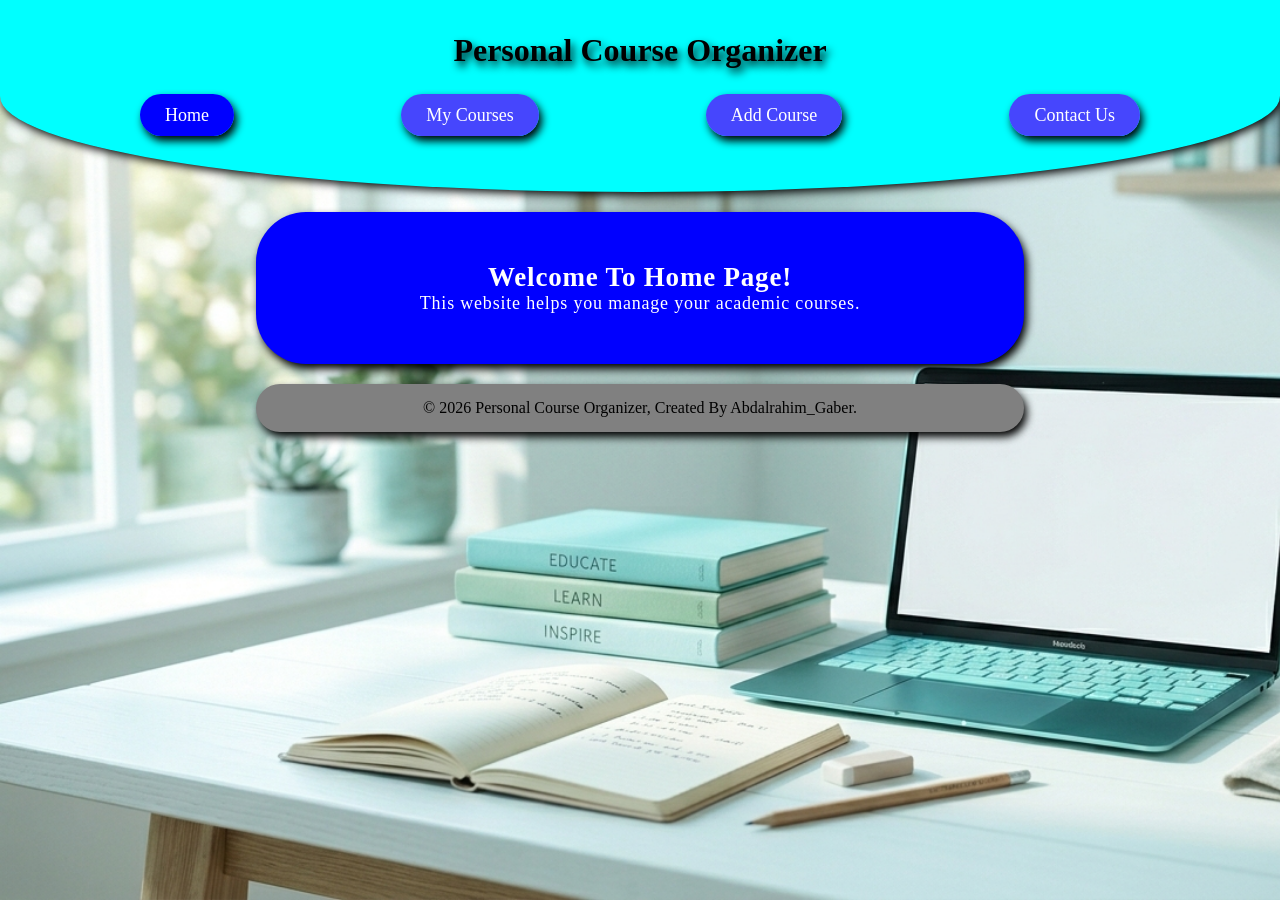
<file: index.html>
<!DOCTYPE html>
<html>

<head>
    <meta charset="UFT-8" />
    <title>Course_Organizer_Home</title>
    <meta name="Description" content="This Is Educational Website For Courses" />
    <link rel="stylesheet" type="text/css" href="style.css">
    <meta name="viewport" content="width=device-width, initial-scale=1.0">
</head>

<body>
    <header>
        <h1>Personal Course Organizer</h1>
        <nav>
            <ul>
                <li><a href="index.html" class="active">Home</a></li>
                <li><a href="courses.html">My Courses</a></li>
                <li><a href="add.html">Add Course</a></li>
                <li><a href="contact.html">Contact Us</a></li>
            </ul>
        </nav>
    </header>
    <main>
        <section class="home">
            <h2>Welcome To Home Page!</h2>
            <p>This website helps you manage your academic courses.</p>
        </section>
    </main>
    <footer>
        <p>&copy; 2026 Personal Course Organizer, Created By Abdalrahim_Gaber.</p>
    </footer>

</body>


</html>
</file>
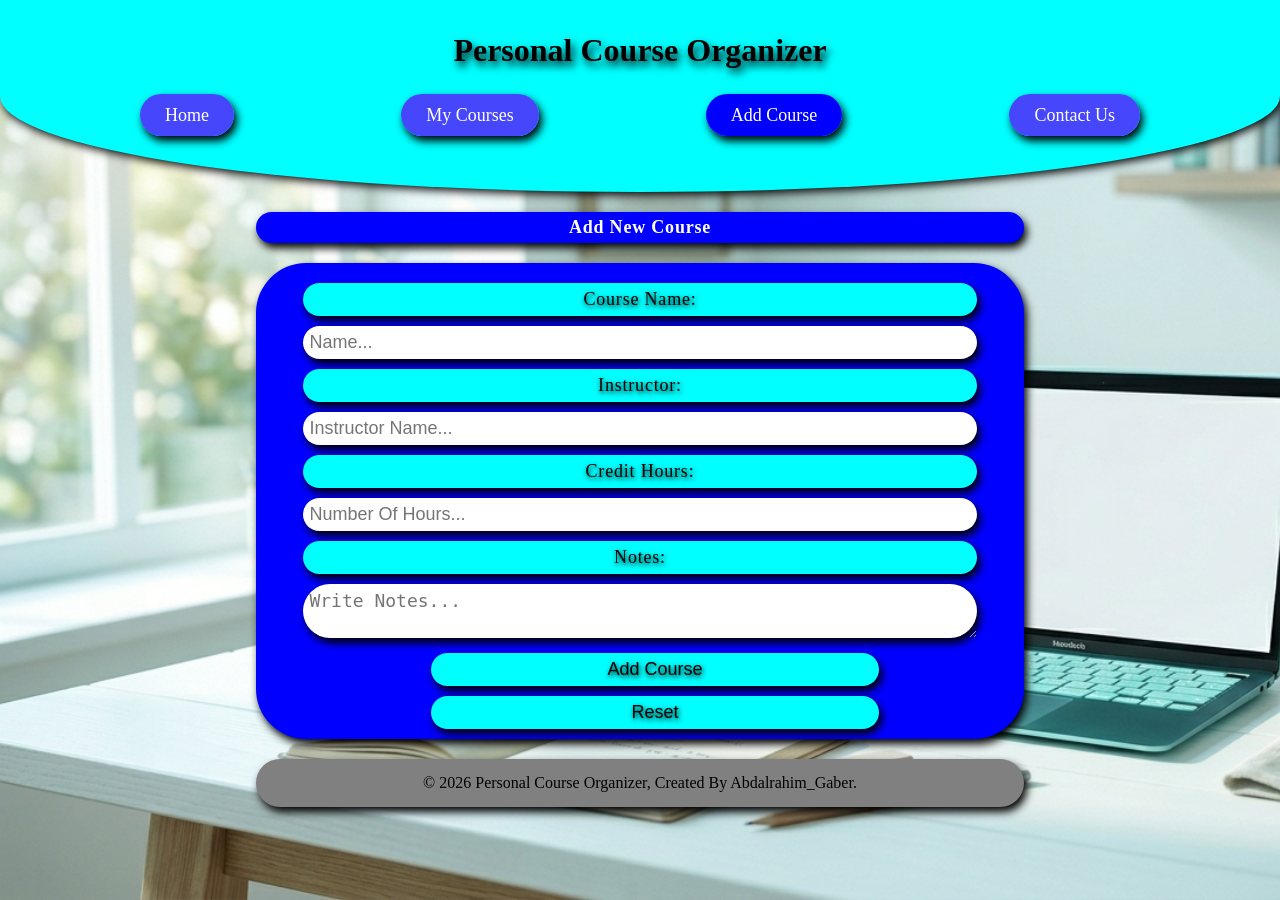
<file: add.html>
<!DOCTYPE html>
<html>

<head>
    <title>Course_Organizer_Add</title>
    <meta name="Description" content="This Is Educational Website For Courses" />
    <link rel="stylesheet" href="style.css" />
    <meta name="viewport" content="width=device-width, initial-scale=1.0">
</head>
</head>

<body>
    <header>
        <h1>Personal Course Organizer</h1>
        <nav>
            <ul>
                <li><a href="index.html">Home</a></li>
                <li><a href="courses.html">My Courses</a></li>
                <li><a href="add.html" class="active">Add Course</a></li>
                <li><a href="contact.html">Contact Us</a></li>
            </ul>
        </nav>
    </header>
    <main>
        <section>
            <h2 class="ha">Add New Course</h2>
            <form>
                <label for="name">Course Name:</label>
                <input type="text" id="name" name="course_name" placeholder="Name..." required>
                <br>
                <label for="ins">Instructor:</label>
                <input type="text" id="ins" name="instructor" placeholder="Instructor Name..." required>
                <br>
                <label for="hours">Credit Hours:</label>
                <input type="number" id="hours" name="hours" placeholder="Number Of Hours..." required>
                <br>
                <label for="notes">Notes:</label>
                <textarea id="notes" name="notes" placeholder="Write Notes..."></textarea>
                <br>
                <input class="botton" style="border:none;" type="submit" value="Add Course"></input>
                <input class="botton" style="border:none;" type="reset" value="Reset"></input>
            </form>
        </section>
    </main>
     <footer>
        <p>&copy; 2026 Personal Course Organizer, Created By Abdalrahim_Gaber.</p>
    </footer>
</body>

</html>
</file>
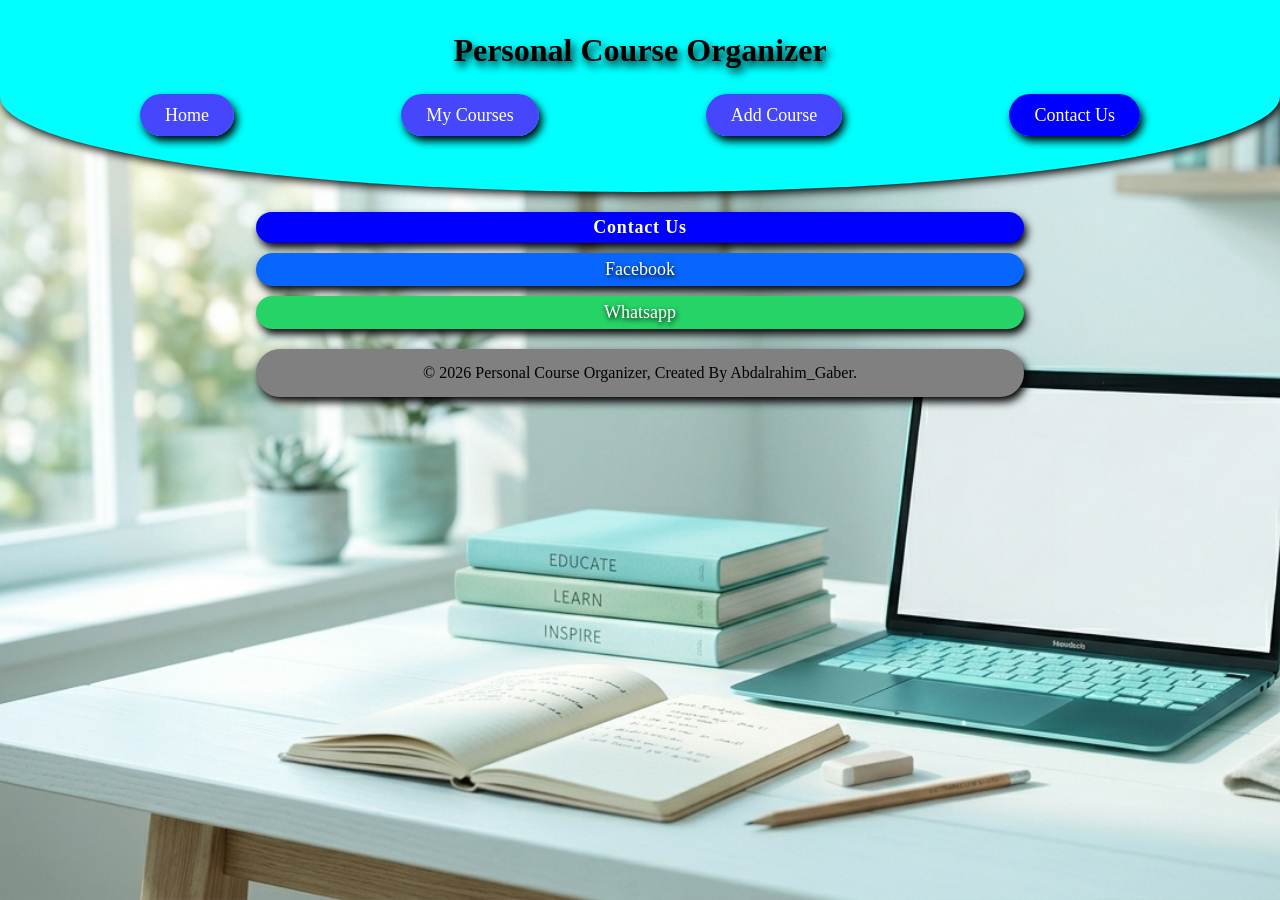
<file: contact.html>
<!DOCTYPE html>
<html>

<head>
    <title>Course_Organizer_Contact</title>
    <meta name="Description" content="This Is Educational Website For Courses" />
    <link rel="stylesheet" href="style.css" />
    <meta name="viewport" content="width=device-width, initial-scale=1.0">
</head>
</head>

<body>
    <header>
        <h1>Personal Course Organizer</h1>
        <nav>
            <ul>
                <li><a href="index.html">Home</a></li>
                <li><a href="courses.html">My Courses</a></li>
                <li><a href="add.html">Add Course</a></li>
                <li><a href="contact.html" class="active">Contact Us</a></li>
            </ul>
        </nav>
    </header>
    <main>
        <section>
            <h2 class="hcu">Contact Us</h2>
            <a class="facebook" href="https://www.facebook.com/hema.algamely" target="_blank">Facebook</a>
            <a class="Whatsapp" href="https://wa.me/qr/NUDG6FNJ23L4H1" target="_blank">Whatsapp</a>
        </section>
    </main>
     <footer>
        <p>&copy; 2026 Personal Course Organizer, Created By Abdalrahim_Gaber.</p>
    </footer>
</body>

</html>
</file>
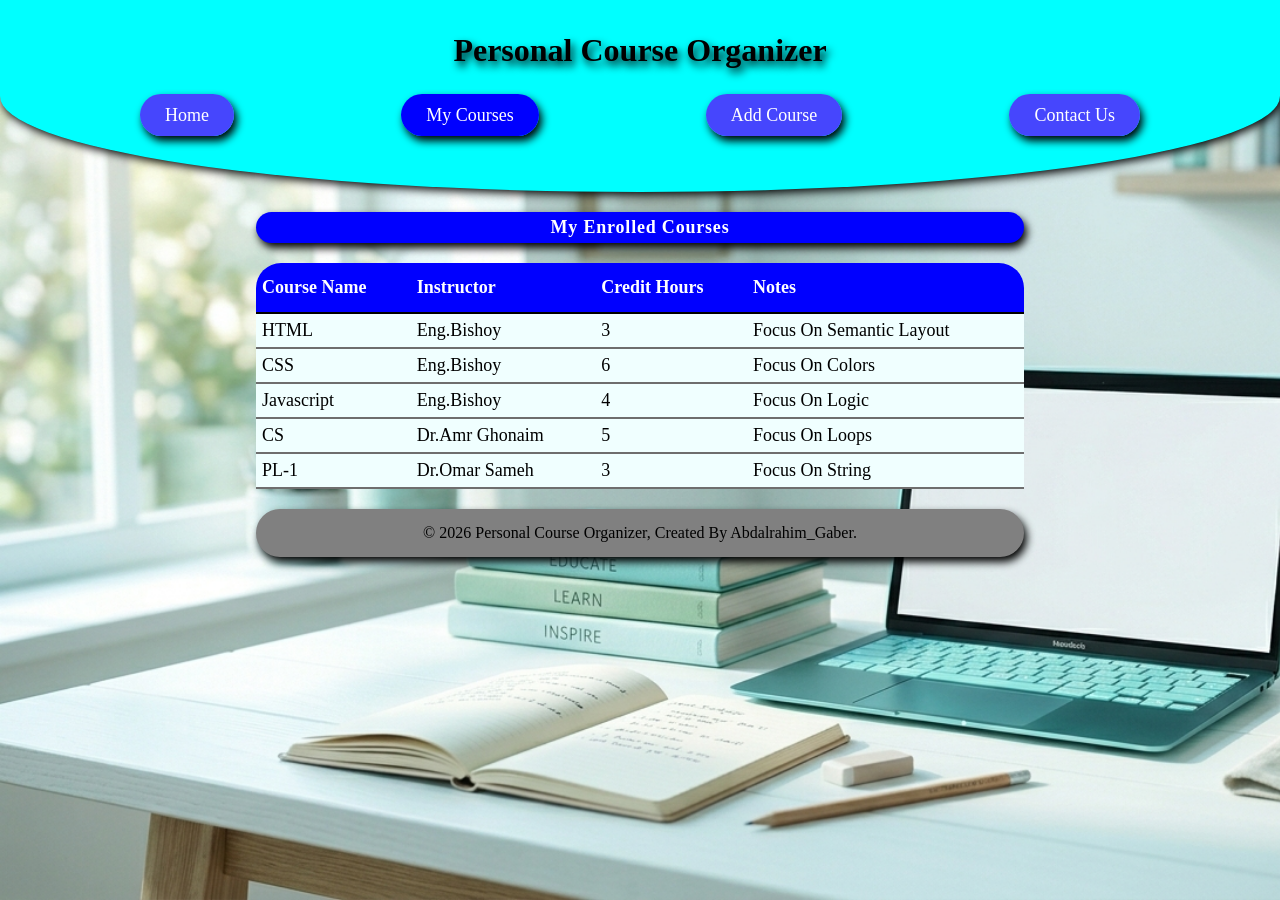
<file: courses.html>
<!DOCTYPE html>
<html>

<head>
    <title>Course_Organizer_Courses</title>
    <meta name="Description" content="This Is Educational Website For Courses" />
    <link rel="stylesheet" href="style.css" />
    <meta name="viewport" content="width=device-width, initial-scale=1.0">
</head>
</head>

<body>
    <header>
        <h1>Personal Course Organizer</h1>
        <nav>
            <ul>
                <li><a href="index.html">Home</a></li>
                <li><a href="courses.html" class="active">My Courses</a></li>
                <li><a href="add.html">Add Course</a></li>
                <li><a href="contact.html">Contact Us</a></li>
            </ul>
        </nav>
    </header>
    <main>
        <section>
            <h2 class="hc">My Enrolled Courses</h2>
            <table>
                <thead>
                    <tr style=" border-bottom: 2px black solid;">
                        <th class="tlr">Course Name</th>
                        <th>Instructor</th>
                        <th>Credit Hours</th>
                        <th class="trr">Notes</th>
                    </tr>
                </thead>
                <tbody>
                    <tr>
                        <td>HTML</td>
                        <td>Eng.Bishoy</td>
                        <td>3</td>
                        <td>Focus On Semantic Layout</td>
                    </tr>
                    <tr>
                        <td>CSS</td>
                        <td>Eng.Bishoy</td>
                        <td>6</td>
                        <td>Focus On Colors</td>
                    </tr>
                    <tr>
                        <td>Javascript</td>
                        <td>Eng.Bishoy</td>
                        <td>4</td>
                        <td>Focus On Logic</td>
                    </tr>
                    <tr>
                        <td>CS</td>
                        <td>Dr.Amr Ghonaim</td>
                        <td>5</td>
                        <td>Focus On Loops</td>
                    </tr>
                    <tr>
                        <td>PL-1</td>
                        <td>Dr.Omar Sameh</td>
                        <td>3</td>
                        <td>Focus On String</td>
                    </tr>
                    
                </tbody>
            </table>
        </section>
    </main>
     <footer>
        <p>&copy; 2026 Personal Course Organizer, Created By Abdalrahim_Gaber.</p>
    </footer>
</body>

</html>
</file>
<file: style.css>
*{
    margin:0;
    padding: 0;
    box-sizing: border-box;
}
body{
    background-image: url(1776107931725.png);
    background-size: cover;
    background-attachment:fixed;
    padding:0%;
    margin: 0%;
    align-items: center;
}
@media (max-width: 768px) {
    table{
        width: 100%;
        overflow-x: auto;
        display: block;
        white-space: nowrap;
        
    }
    th,td{
        font-size: 12px;
        padding: 5px;
    }
    header{
        width: 100%;
        border-radius: 0 0 50% 50%;
    }
    
}
header{
    background-color: aqua;
    width: 100%;
    padding: 2em 3px 50px;
    margin: 0px;
    display: inline-block;
    border-bottom-left-radius: 50%;
    border-bottom-right-radius: 50%;
    box-shadow: 2px 3px 10px;
}
h1{
    text-align: center;
    text-shadow: 3px 5px 8px black;
    padding-bottom: 20px;
}
ul{
    display: flex;
    flex-direction: row;
    justify-content: space-evenly;
    align-items: center;
    flex-wrap: wrap;
}
li{ 
    
   
    margin: 5px;
    padding: 11px 25px;
    text-align: center;
    list-style: none;
}
li a:hover,.active{
    background-color:blue;
}
li a{
     background-color: rgb(70, 70, 253);
     border-radius: 50px;
     color:white;
     text-decoration: none;
     padding:11px 25px;
     width: 75%;
     transition: 0.5s;
     box-shadow: 3px 5px 8px black;
     font-size: 18px;
}
.home{
    background-color:blue;
    display: inline-block;
    width: 60%;
    margin-top: 20px;
    margin-left:20% ;
    margin-right: 20%;
    
    padding: 50px 50px ;
    text-align: center;
    border-radius: 50px ;
    color:white; 
    box-shadow: 3px 5px 8px black;
    font-size: 18px;
    letter-spacing: 0.8px;
}
footer{
    background-color: gray;
    display: block;
    text-align: center;
    padding: 15px;
    margin-top: 20px;
    margin-bottom: 20px;
    width: 60%;
    margin-left:20% ;
    margin-right: 20%;
    border-radius: 50px ;
    box-shadow: 3px 5px 8px black;
}
.hc{
    background-color:blue;
    display: inline-block;
    width: 60%;
    margin-top: 20px;
    margin-left: 20% ;
    margin-right: 20%;
    padding: 5px;
    text-align: center;
    border-radius: 50px ;
    color:white; 
    box-shadow: 3px 5px 8px black;
    font-size: 18px;
    letter-spacing: 0.8px;
}
table{  
    width: 60%;
    margin-top: 20px;
    margin-left: 20%;
    margin-right: 20%;
    padding: 5px;
    border-collapse: collapse;
    font-size: 18px;
    overflow-x: auto;
    
}
tr{
    border-bottom: 2px solid #6e6e6e;    
}
tbody tr:hover{
    background-color: #6e6e6e;
}
thead{
    background-color: blue;
    color: white;
    height: 50px;
    text-align: left;
}
tbody{
    background-color: azure;
    
    height: 50px;


}
td,th{
    padding: 6px;
}
.tlr{
    border-top-left-radius: 25px;
}
.trr{
    border-top-right-radius: 25px;
}
.ha{
    background-color:blue;
    display: inline-block;
    width: 60%;
    margin-top: 20px;
    margin-left:20% ;
    margin-right: 20%;
    padding: 5px;
    text-align: center;
    border-radius: 50px ;
    color:white; 
    box-shadow: 3px 5px 8px black;
    font-size: 18px;
    letter-spacing: 0.8px;
}
form{
    background-color: blue;
    color:black;
    width: 60%;
    margin-top: 20px;
    margin-left:20% ;
    margin-right: 20%;
    margin-bottom: 20px;
    padding: 10px;
    text-align: center;
    border-radius: 50px ;
    box-shadow: 3px 5px 8px black;
    font-size: 18px;
    letter-spacing: 0.8px;
    
}
label,.botton{
    display: inline-block;
    padding:6px;
    margin-top: 10px;
    border-radius: 50px ;
    background-color: aqua;
    box-shadow: 3px 5px 8px black;
    text-shadow: 1px 2px 5px black;
    font-size: 18px;
}
label:hover,.botton:hover{
    background-color: rgb(70, 70, 253);
    color:white;
}
label{
    margin-left:5% ;
    margin-right: 5%;
    width: 90%;
}
.botton{
    width: 60%;
    margin-left:22% ;
    margin-right: 18%;
}
input,textarea{
    display: inline-block;
    width: 90%;
    padding:6px;
    margin-top: 10px;
    margin-left:5% ;
    margin-right: 5%;
    border-radius: 50px ;
    box-shadow: 3px 5px 8px black;
    font-size: 18px;
    border:none;
}
.hcu{
    background-color:blue;
    display: inline-block;
    width: 60%;
    margin-top: 20px;
    margin-left:20% ;
    margin-right: 20%;
    padding: 5px;
    text-align: center;
    border-radius: 50px ;
    color:white; 
    box-shadow: 3px 5px 8px black;
    font-size: 18px;
    letter-spacing: 0.8px;
}
.facebook{
    background-color: #0866ff;
}
.Whatsapp{
    background-color:#25D366;
}
.facebook,.Whatsapp{
    display: inline-block;
    padding:6px;
    margin-top: 10px;
    border-radius: 50px ;
    box-shadow: 3px 5px 8px black;
    text-shadow: 1px 2px 5px black;
    font-size: 18px;
    color: white;
    text-decoration: none;
    text-align: center;
     width: 60%;
    margin-left:20% ;
    margin-right: 20%;
}
.facebook:hover{
    background-color: blue;
}
.Whatsapp:hover{
    background-color: green;
}
</file>
